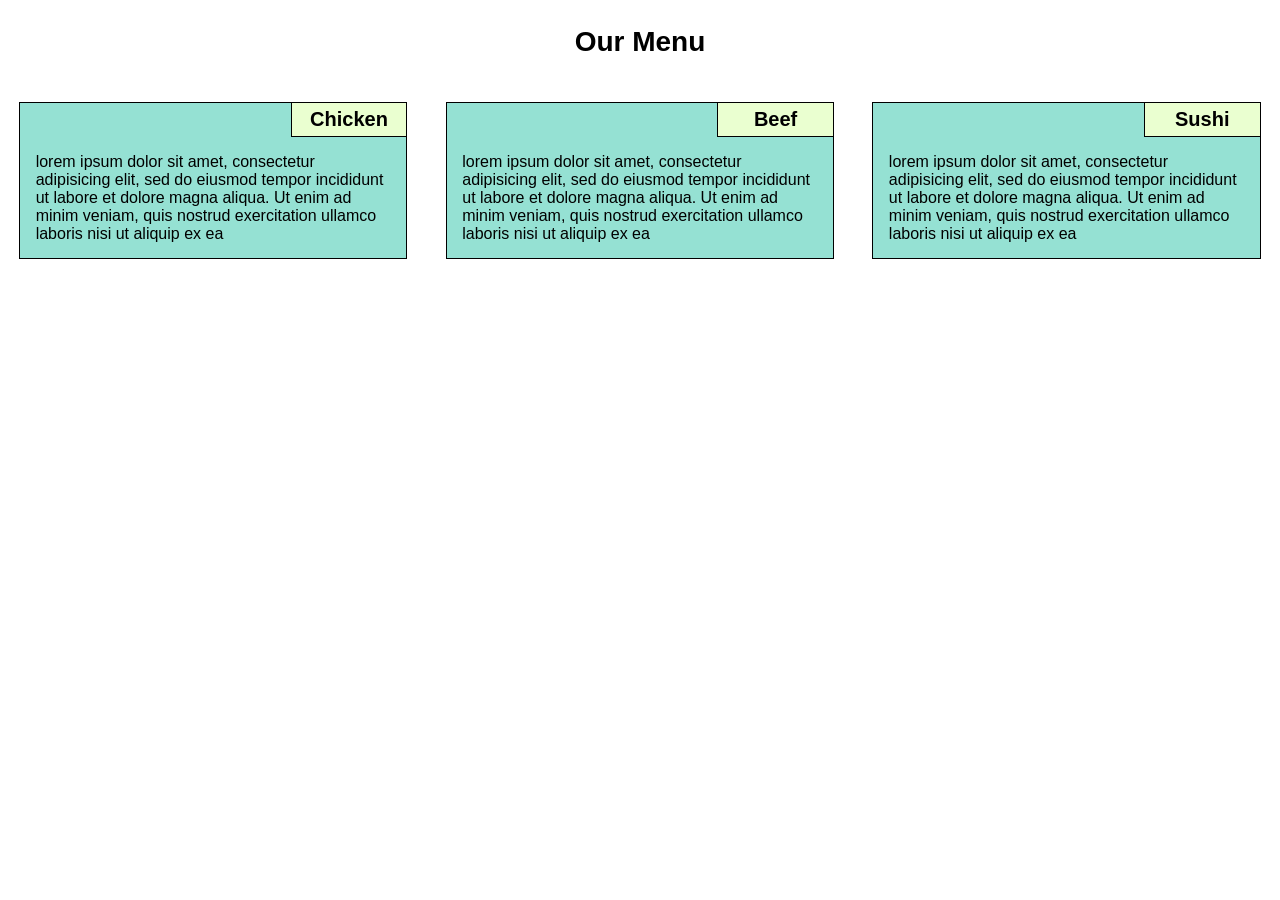
<file: module2-solution/index.html>
<!DOCTYPE html>
<html lang="en">
    <head>
        <meta charset="UTF-8">
        
        <meta name="view-port" content="width=device-width, initial-scale=1.0">
        
        <title>Coursera-Peer-graded-Assignment-Module-2-Coding-Assignment</title>
        
        <link rel="stylesheet" href="css/style.css">
        <style>
            
        </style>
    </head>
    <body>
        <h1>Our Menu</h1>
        <section class="col-lg-4 col-md-6 col-sm-12">
            <div  class="container">
                <h3>Chicken</h3>

                <p>
                    lorem ipsum dolor sit amet, consectetur adipisicing elit, sed do eiusmod tempor incididunt ut labore et dolore magna aliqua. Ut enim ad minim veniam, quis nostrud exercitation ullamco laboris nisi ut aliquip ex ea
                </p>
            </div>
        </section>
        
        <section class="col-lg-4 col-md-6 col-sm-12">
            <div class="container">
                <h3>Beef</h3>

                <p>
                    lorem ipsum dolor sit amet, consectetur adipisicing elit, sed do eiusmod tempor incididunt ut labore et dolore magna aliqua. Ut enim ad minim veniam, quis nostrud exercitation ullamco laboris nisi ut aliquip ex ea
                </p>
            </div>
        </section>
        
        <section class="col-lg-4 col-md-12 col-sm-12">
            <div class="container">
                <h3>Sushi</h3>
                
                <p>
                    lorem ipsum dolor sit amet, consectetur adipisicing elit, sed do eiusmod tempor incididunt ut labore et dolore magna aliqua. Ut enim ad minim veniam, quis nostrud exercitation ullamco laboris nisi ut aliquip ex ea
                </p>
            </div>
        </section>
    </body>
</html>
</file>
<file: module2-solution/css/style.css>
/*Global style*/
* {
    margin: 0;
    padding: 0;
    box-sizing: border-box;
    font-family: Arial, Helvetica, sans-serif;
}

.container {
    border: 1px solid #000;
    background-color: #95E1D3;
}

h3 {
    float: right;
    width: 30%;
    padding: 5px 0;
    text-align: center;
    border-bottom: 1px solid #000;
    border-left: 1px solid #000;
    font-size: 125%;
    background-color: #EAFFD0;
}

h1 {
    padding: 2%;
    text-align: center;
    font-size: 175%;
}

p {
    padding: 4%;
    clear: right;
    font-size: 100%;
}

/*Style in large screen*/
@media (min-width: 992px) {
    .col-lg-1, .col-lg-2, .col-lg-3, .col-lg-4, .col-lg-5, .col-lg-6, .col-lg-7, .col-lg-8, .col-lg-9, .col-lg-10, .col-lg-11, .col-lg-12 {
        float: left;
        padding: 1.5%;
    }
    
    .col-lg-1 {
        width: 8.33%;
    }
    
    .col-lg-2 {
        width: 16.66%;
    }
    
    .col-lg-3 {
        width: 25%;
    }
    
    .col-lg-4 {
        width: 33.33%;
    }
    
    .col-lg-5 {
        width: 41.66%;
    }
    
    .col-lg-6 {
        width: 50%;
    }
    
    .col-lg-7 {
        width: 58.33%;
    }
    
     .col-lg-8 {
        width: 66.66%;
    }
    
    .col-lg-9 {
        width: 75%;
    }
    
    .col-lg-10 {
        width: 83.33%;
    }
    
    .col-lg-11 {
        width: 91.66%;
    }
    
    .col-lg-12 {
        width: 100%;
    }
}

/*Style in mediam screen (TABLET)*/
@media (max-width: 991px) and (min-width: 768px) {
    .col-md-1, .col-md-2, .col-md-3, .col-md-4, .col-md-5, .col-md-6, .col-md-7, .col-md-8, .col-md-9, .col-md-10, .col-md-11, .col-md-12 {
        float: left;
        padding: 1.5%;
    }
    
    .col-md-1 {
        width: 8.33%;
    }
    
    .col-md-2 {
        width: 16.66%;
    }
    
    .col-md-3 {
        width: 25%;
    }
    
    .col-md-4 {
        width: 33.33%;
    }
    
    .col-md-5 {
        width: 41.66%;
    }
    
    .col-md-6 {
        width: 50%;
    }
    
    .col-md-7 {
        width: 58.33%;
    }
    
    .col-md-8 {
        width: 66.66%;
    }
    
    .col-md-9 {
        width: 75%;
    }
    
    .col-md-10 {
        width: 83.33%;
    }
    
    .col-md-11 {
        width: 91.66%;
    }
    
    .col-md-12 {
        width: 100%;
    }
}

/*style in small screen (phone)*/
@media (max-width: 767px) {
    .col-sm-1, .col-sm-2, .col-sm-3, .col-sm-4, .col-sm-5, .col-sm-6, .col-sm-7, .col-sm-8, .col-sm-9, .col-sm-10, .col-sm-11, .col-sm-12 {
        float: left;
        padding: 1.5%;
    }
    
    .col-sm-1 {
        width: 8.33%;
    }
    
    .col-sm-2 {
        width: 16.66%;
    }
    
    .col-sm-3 {
        width: 25%;
    }
    
    .col-sm-4 {
        width: 33.33%;
    }
    
    .col-sm-5 {
        width: 41.66%;
    }
    
    .col-sm-6 {
        width: 50%;
    }
    
    .col-sm-7 {
        width: 58.33%;
    }
    
    .col-sm-8 {
        width: 66.66%;
    }
    
    .col-sm-9 {
        width: 75%;
    }
    
    .col-sm-10 {
        width: 83.33%;
    }
    
    .col-sm-11 {
        width: 91.66%;
    }
    
    .col-sm-12 {
        width: 100%;
    }    
}
</file>
